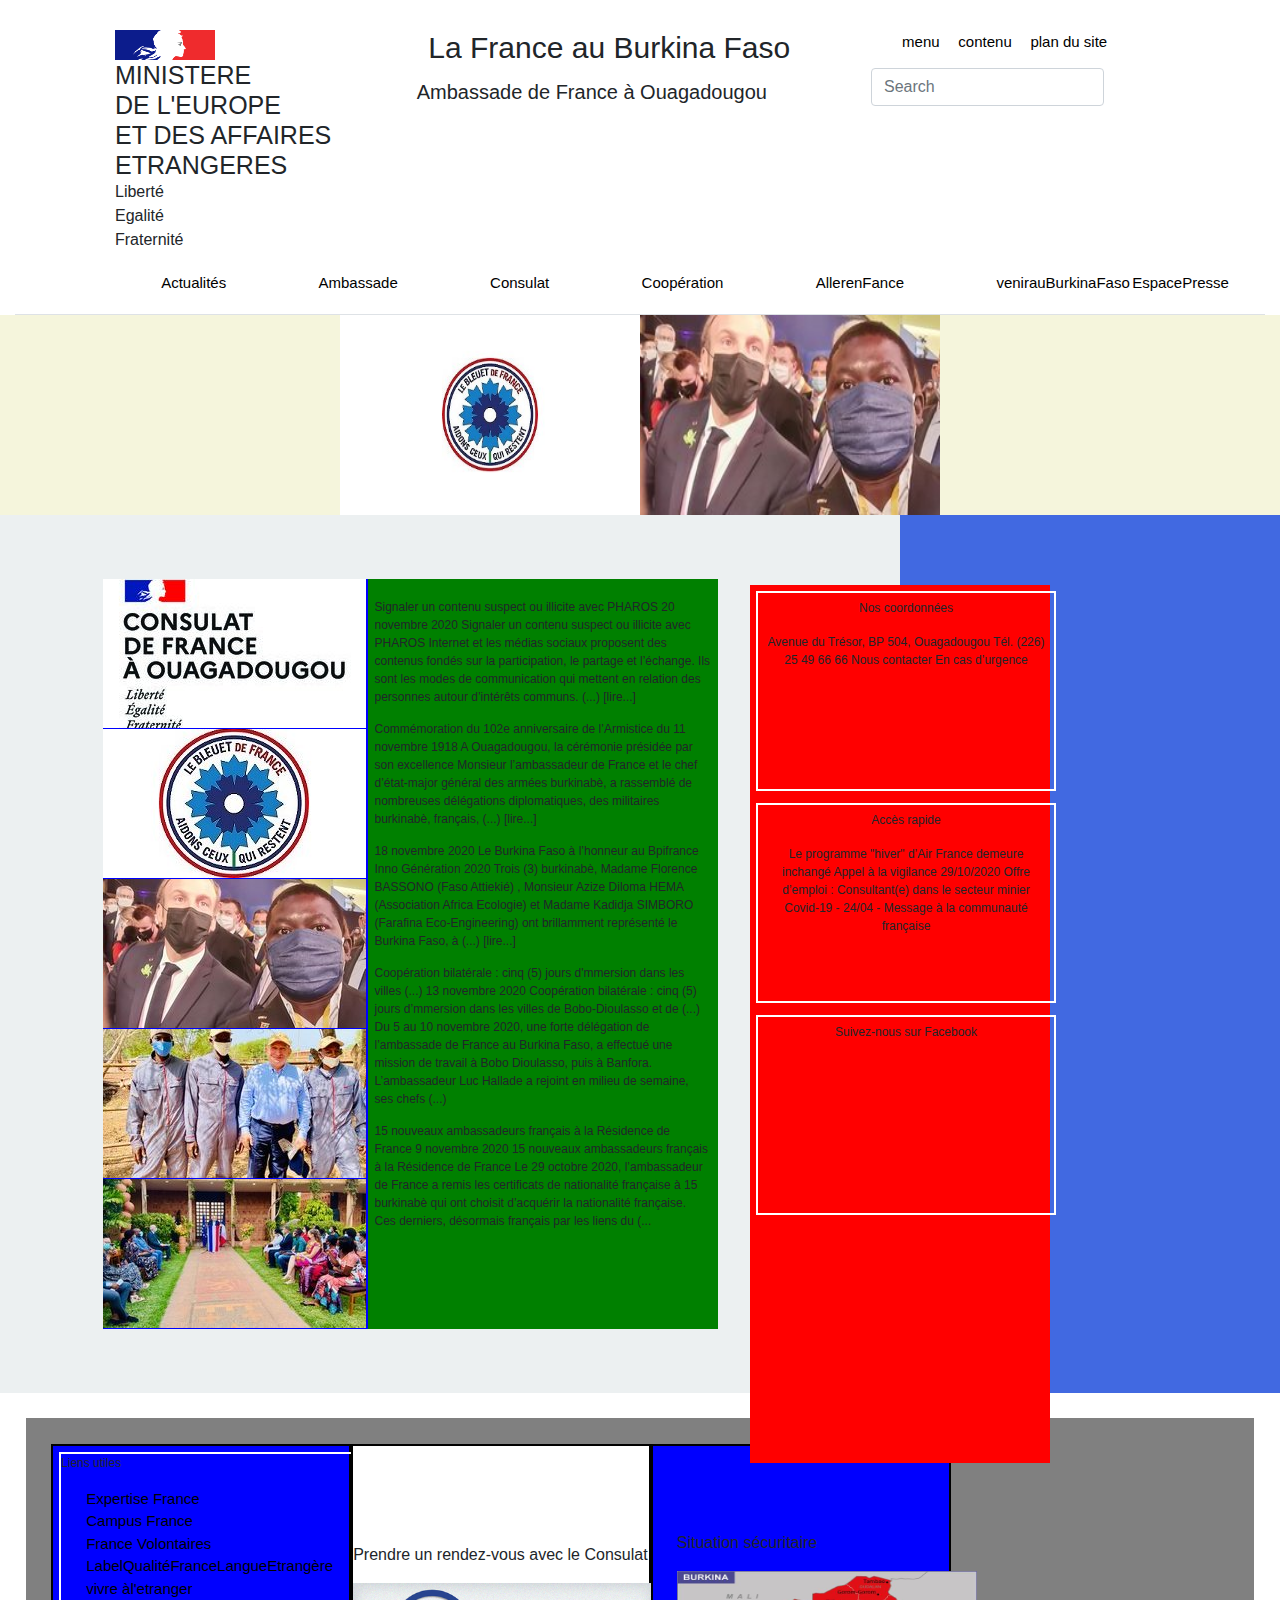
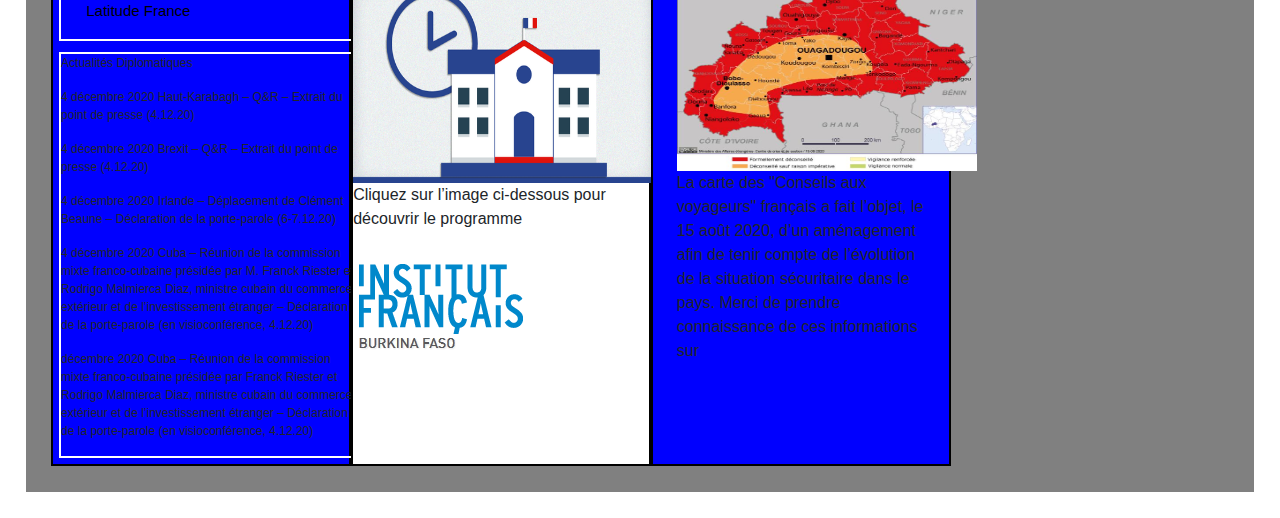
<file: images/ambassade.html>
<html lang="fr"><head>
<meta http-equiv="content-type" content="text/html; charset=UTF-8">
    <meta charset="UTF-8">
    <meta name="viewport" content="width=device-width, initial-scale=1.0">
    <title>ambassade</title>
    <link rel="stylesheet" href="ambassade_fichiers/bootstrap.css">
    <link rel="stylesheet" href="ambassade_fichiers/style.css">
</head>
<body>
    <header>
        <div class="container-fluid" style="background-color: white;"> 
            <div class="row">
                <div class="col-2 logo"><img src="ambassade_fichiers/logo.png" alt="" width="100px" height="30px"></div>
                <div class="col-4"><h1 class="france">La France au Burkina Faso</h1></div>
                <div class="col-4 element3">
                    <ul>
                        <li><a href="">menu</a></li>
                        <li><a href="">contenu</a></li>
                        <li><a href="">plan du site</a></li>
                    </ul> </div>
                    <div class="col-4"> <h1 class="ministere">MINISTERE <br> DE L'EUROPE <br> ET DES AFFAIRES <br> ETRANGERES</h1></div>
                    <div class="col-5"> <h5>Ambassade de France à Ouagadougou</h5></div>
                    <div class="col-3 research"><nav class="navbar navbar-default navbar-inverse">

                        <form class="navbar-form navbar-right" role="search">
                          <div class="form-group">
                            <input type="text" class="form-control" placeholder="Search">
                          </div>
                          <button type="button" class="btn btn-default"><span class="glyphicon glyphicon glyphicon-search" aria-hidden="true"></span></button>
                       </form>
                  
                  </nav></div>
                    <div class="col-2 liberté">Liberté<br>Egalité<br>Fraternité </div>
                </div>
            </div>
            <div class="container-fluid menu " style="background-color:white ;">
            <nav>
                <ul class="nav nav-fill nav-tabs nav-content-center ">
                    <li class="nav-item monter"> <a class="nav-link" href="">Actualités</a> </li>
                    <li class="nav-item monter"><a class="nav-link" href="">Ambassade</a></li>
                    <li class="nav-item monter"><a class="nav-link" href="">Consulat</a></li>
                    <li class="nav-item monter"><a class="nav-link" href="">Coopération</a></li>
                    <li class="nav-item monter"><a class="nav-link" href="">AllerenFance</a></li>
                    <li class="nav-item monter"><a class="nav-link" href="">venirauBurkinaFaso</a></li>
                    <li class="nav-item monter revenir"><a class="nav-link" href="">EspacePresse</a></li>
                </ul>

            </nav>
        </div>
        
    </header>
   <div id="box">
       <div class="img0"> <img src="ambassade_fichiers/boule.jpg" alt="." width="300px" height="200px"></div>
       <div class="img0"> <img src="ambassade_fichiers/macron.jpg" alt="" width="300px" height="200px"></div>
   </div>
   <div id="boxglobal1">
   <div id="box1"><div class="imgA">
       <div class="img1"><img src="ambassade_fichiers/consulat.jpg" alt=""></div>
       <div class="img1"><img src="ambassade_fichiers/bleuet.jpg" alt=""></div>
       <div class="img1"><img src="ambassade_fichiers/macron.jpg" alt=""></div>
       <div class="img1"><img src="ambassade_fichiers/4boys.jpg" alt=""></div>
       <div class="img1"><img src="ambassade_fichiers/terasse.jpg" alt=""></div></div>
       <div class="textA">
           <div class="text1">
            Signaler un contenu suspect ou illicite avec PHAROS
            
            20 novembre 2020
            Signaler un contenu suspect ou illicite avec PHAROS
            
            Internet et les médias sociaux proposent des contenus fondés
 sur la participation, le partage et l’échange. Ils sont les modes de 
communication qui mettent en relation des personnes autour d’intérêts 
communs. (...)
            [lire...]
            </div>
           <div class="text1">
            Commémoration du 102e anniversaire de l’Armistice du 11 
novembre 1918
            
            A Ouagadougou, la cérémonie présidée par son excellence 
Monsieur l’ambassadeur de France et le chef d’état-major général des 
armées burkinabè, a rassemblé de nombreuses délégations diplomatiques, 
des militaires burkinabè, français, (...)
            [lire...]</div>
           <div class="text1">

            18 novembre 2020
            Le Burkina Faso à l’honneur au Bpifrance Inno Génération 
2020
            
            Trois (3) burkinabè, Madame Florence BASSONO (Faso Attiekié)
 , Monsieur Azize Diloma HEMA (Association Africa Ecologie) et Madame 
Kadidja SIMBORO (Farafina Eco-Engineering) ont brillamment représenté le
 Burkina Faso, à (...)
            [lire...]
            </div>
           <div class="text1">
            Coopération bilatérale : cinq (5) jours d'mmersion dans les 
villes (...)
            
            13 novembre 2020
            Coopération bilatérale : cinq (5) jours d’mmersion dans les 
villes de Bobo-Dioulasso et de (...)
            
            Du 5 au 10 novembre 2020, une forte délégation de 
l’ambassade de France au Burkina Faso, a effectué une mission de travail
 à Bobo Dioulasso, puis à Banfora.
            L’ambassadeur Luc Hallade a rejoint en milieu de semaine, 
ses chefs (...)</div>
           <div class="text1">
            15 nouveaux ambassadeurs français à la Résidence de France
            
            9 novembre 2020
            15 nouveaux ambassadeurs français à la Résidence de France
            
            Le 29 octobre 2020, l’ambassadeur de France a remis les 
certificats de nationalité française à 15 burkinabè qui ont choisit 
d’acquérir la nationalité française.
            Ces derniers, désormais français par les liens du (...</div>
           
       </div>
   </div>
   <div class="section2">
       <div class="text2"> <p> Nos coordonnées </p>Avenue du Trésor, BP 504, Ouagadougou
        Tél. (226) 25 49 66 66
        Nous contacter
        En cas d’urgence</div>
       <div class="text2"> <p> Accès rapide</p>

        Le programme "hiver" d’Air France demeure inchangé
        Appel à la vigilance 29/10/2020
        Offre d’emploi : Consultant(e) dans le secteur minier
        Covid-19 - 24/04 - Message à la communauté française
    
    </div>
       <div class="text2"> <p>Suivez-nous sur Facebook </p> </div>
   </div>
</div>
<div id="boxglobal2">
    <div class="section3 sect">
        <div class="pliens">
      <div>  <p>Liens utiles</p></div>
      <div class="liens">
          <ul>
              <li><a href="">Expertise France</a></li><br>
              <li><a href="">Campus France</a></li><br>
              <li><a href=""> France Volontaires</a></li><br>
              <li><a href="">LabelQualitéFranceLangueEtrangère </a></li><br>
              <li><a href="">vivre àl'etranger </a></li><br>
              <li><a href=""> Latitude France</a></li>
          </ul>
      </div>
    </div>
  <div class="pliens">
      <div><p>Actualités Diplomatiques</p></div>
      <div><p>

        4 décembre 2020
        Haut-Karabagh – Q&amp;R – Extrait du point de presse (4.12.20)
        </p></div>
      <div><p>

        4 décembre 2020
        Brexit – Q&amp;R – Extrait du point de presse (4.12.20)
        </p></div>
      <div><p>

        4 décembre 2020
        Irlande – Déplacement de Clément Beaune – Déclaration de la porte-parole (6-7.12.20)
        </p></div>
      <div><p>

        4 décembre 2020
        Cuba – Réunion de la commission mixte franco-cubaine présidée 
par M. Franck Riester et Rodrigo Malmierca Diaz, ministre cubain du 
commerce extérieur et de l’investissement étranger – Déclaration de la 
porte-parole (en visioconférence, 4.12.20)
        </p></div>
      <div><p>décembre 2020
        Cuba – Réunion de la commission mixte franco-cubaine présidée 
par Franck Riester et Rodrigo Malmierca Diaz, ministre cubain du 
commerce extérieur et de l’investissement étranger – Déclaration de la 
porte-parole (en visioconférence, 4.12.20)</p></div>
  </div>
    </div>
    <div class="section4 sect">
        <div class="iliens">
            <div class="deco"></div>
            <div><p>Prendre un rendez-vous avec le Consulat</p></div>
            <div><img src="ambassade_fichiers/maison.png" alt="" width="300px" height="200px"></div>

        </div>
        <div class="iliens">
            <div class="deco"></div>
            <div><p>Cliquez sur l’image ci-dessous pour découvrir le programme </p></div>
            <div><img src="ambassade_fichiers/bff.png" alt=""></div>

        </div>

    </div>
    <div class="section5 sect">
        <div><p>Situation sécuritaire</p></div>
        <div><img src="ambassade_fichiers/carte.jpg" alt="" width="300px" height="200px"></div>
        <div><p>La carte des "Conseils aux voyageurs" français a fait 
l’objet, le 15 août 2020, d’un aménagement afin de tenir compte de 
l’évolution de la situation sécuritaire dans le pays.

            Merci de prendre connaissance de ces informations sur</p></div>

    </div>
</div>

</body></html>
</file>
<file: images/ambassade_fichiers/style.css>
h1{
    display:inline;
   font-size: 25px; 
   position: relative;
   left: 100px;
}
ul li a {
    position: relative;
    top: 30px;
    font-size: 15PX;
    color: black;
    display: inline;
    text-decoration: none;
}
.logo{
    margin-top: 30px;
    margin-left: 100px;
}
.france{
    font-size: 30px;
    position: relative;
    top: 30px;
}
h5{
    position: relative;
    top: 20px;
    position: relative;
    right: 25px;
}

  ul li {
      text-decoration: none;
      display: inline;
      position: relative;
      left: 100px;
      padding: 2%;
      
  } 
  .liberté{
      position: relative;
      left: 100px;
  }
  .research{
      position: relative;
      right: 120px;
      
  }
  .nav-item .nav-link{
      display: inline;
      padding: -20%;
    
  }
  .monter{
      position: relative;
      bottom: 30px;
      padding: 20px;
      
  }
  .revenir{
      position: relative;
      left: 10px;
  }
 
  #box{
      display: flex;
      justify-content: center;
      background-color: beige;
      margin: auto;
      flex-direction:row;
  }
  .img0{
      margin: top 10px;
  }
  #box1{
      display: flex;
      justify-content: center;
      background-color: #ecf0f1;;
      flex-direction: row;
      padding: 5%;
      position: relative;
      right: 80px;
      width: 1000px;
  }
  .imgA{
      display: flex;
      flex-direction: column;
      background-color: blue;
      justify-content: center;
      width: 265px;
      
  }
  .textA{
      display: flex;
      flex-direction: column;
      justify-content: center;
      width: 350px;
      background-color: green;

    }
    .img1{
        
        height: 150px;
        width: 300px;
        
    }
  .text1{
      padding: 2%;
      font-size: 12px;
      position: relative;
      bottom: 40px;
  }
  #boxglobal1{
      display: flex;
      justify-content: center;
      background-color: royalblue;
      flex-direction: row;
  }
  .section2{
      display: flex;
      flex-direction: column;
      background-color: red;
      position: relative;
      top: 70PX;
      right: 230px;
  }
  .text2{
      text-align: center;
      font-size: 12Px;
      border: 2px solid white;
    width:300px ;
    height: 200px;
    text-justify: content;
    padding: 2%;
    margin: 2%;
  }
  #boxglobal2{
      display: flex;
      background-color: gray;
      flex-direction: row;
      padding: 2%;
      margin: 2%;

  }
  .section3{
      display: flex;
      flex-direction: column;
      justify-content: center;
      background-color: blue;

  }
  .section4{
      display: flex;
      flex-direction: column;
      justify-content: center;
      background-color: white;
  }
  .section5{
      display: flex;
      flex-direction: column;
      justify-content: center;
      background-color: blue;
      padding: 2%;
  }
  .pliens{
      text-justify: center;
      font-size: 12Px;
      margin: 2%;
      border: 2px solid white;
      width: 300px;
  }
  .liens{
      display: flex;
      text-justify: auto;
      flex-direction: column;
      position: relative;
      right: 95px;
      position: relative;
      bottom: 30px;
      right: 120px;
      text-align: justify;
      font-size: 10px;
      
  }
  .sect{
      
      border: 2px solid black;
      width: 300px;
      margin: ;

  }
</file>
